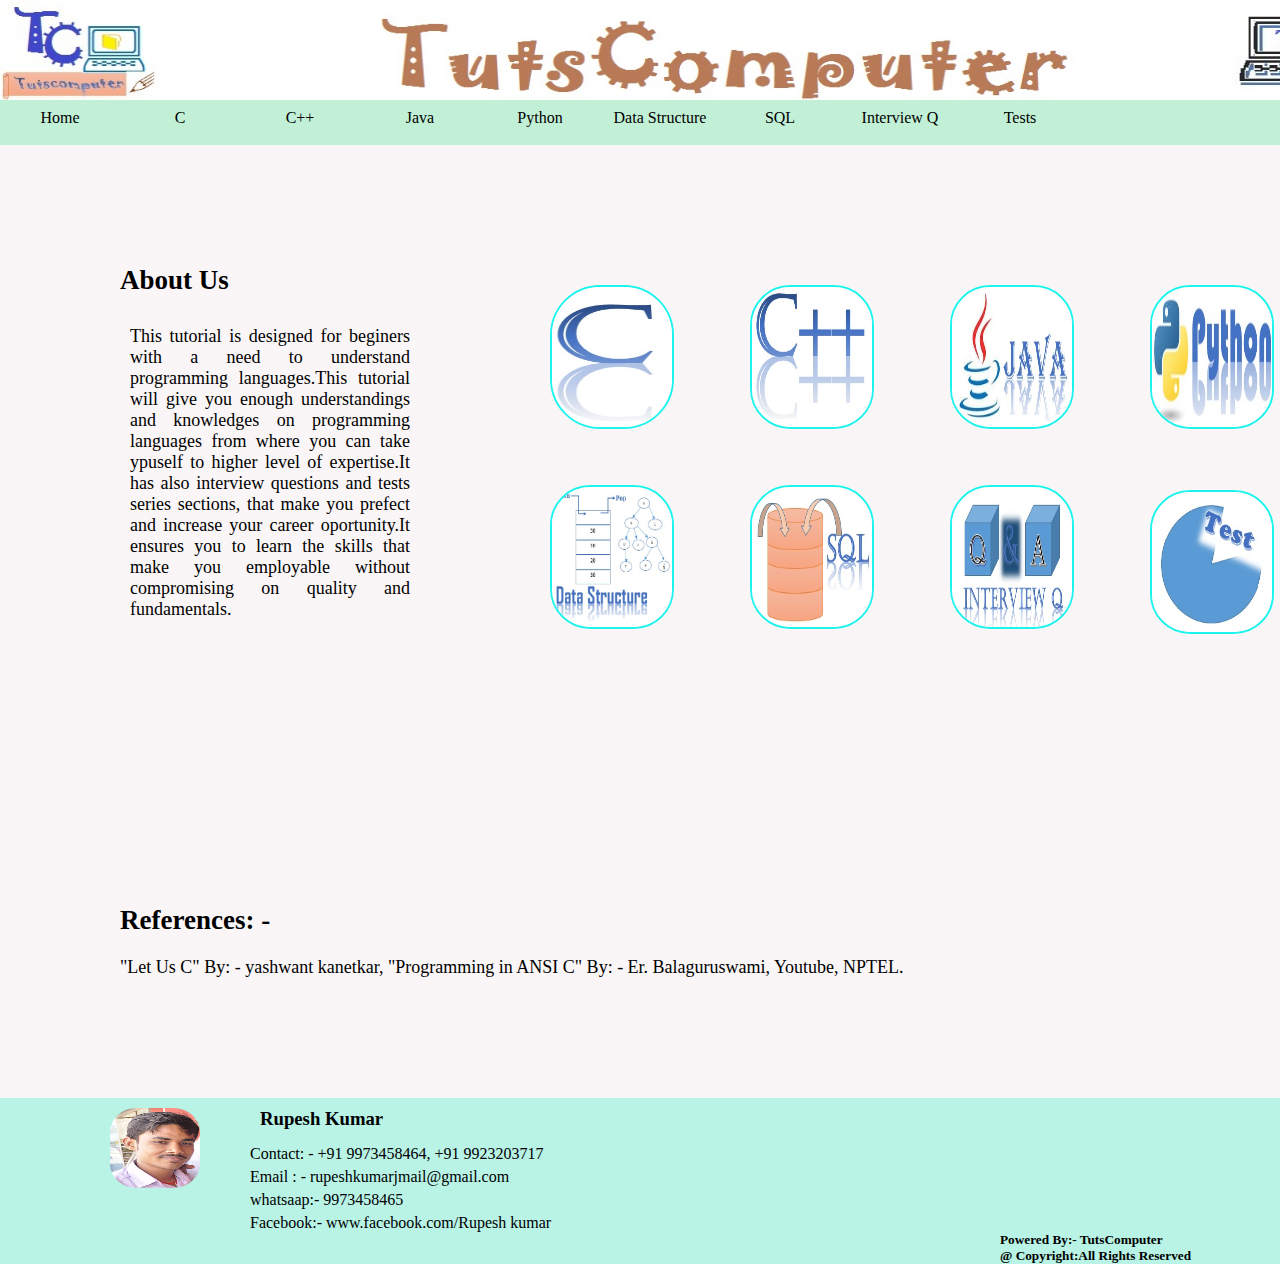
<file: index.html>
<html>
<head>
	<title>TutsComputer</title>
	<link rel="stylesheet" type="text/css" href="style.css">
</head>
<body>
	<img src="logo.jpg">			
		<div id="menu">	
			<ul>
				<li><a href="#">Home</a></li>
				<li><a href="whc.html">C</a></li>
				<li><a href="#">C++</a></li>
				<li><a href="#">Java</a></li>
				<li><a href="#">Python</a></li>
				<li><a href="#">Data Structure</a></li>
				<li><a href="#">SQL</a></li>
				<li><a href="#">Interview Q</a>
					<ul>
						<li><a href="#">C</a></li>
						<li><a href="#">C++</a></li>
						<li><a href="#">Java</a></li>
						<li><a href="#">Data Structure</a></li>
						<li><a href="#">Python</a></li>
						<li><a href="#">SQL</a></li>	
					</ul>
				</li>
				<li><a href="#">Tests</a>
					<ul>
						<li><a href="indesq.html">C</a></li>
						<li><a href="#">C++</a></li>
						<li><a href="#">Java</a></li>
						<li><a href="#">Data Structure</a></li>
						<li><a href="#">Python</a></li>
						<li><a href="#">SQL</a></li>	
					</ul>
				</li> 
			</ul>
		</div>
		<div id="logo1">
			<a href="whc.html"><img src="lgc.jpg"></a>
		</div>
		<div id="logo2">
			<a href="whc.html"><img src="lgcpp.jpg"></a>
		</div>
		<div id="logo3">
			<a href="whc.html"><img src="lgjava.jpg"></a>
		</div>
		<div id="logo4">
			<a href="whc.html"><img src="lgpy.jpg"></a>
		</div>
		<div id="logo5">
			<a href="whc.html"><img src="lgds.jpg"></a>
		</div>
		<div id="logo6">
			<a href="whc.html"><img src="lgsql.jpg"></a>
		</div><div id="logo7">
			<a href="whc.html"><img src="lgiq.jpg"></a>
		</div>
		<div id="logo8">
			<a href="whc.html"><img src="lgt.jpg"></a>
		</div>
		<form id="para">
			<h2> About Us</h2>
				<p> This tutorial is designed for beginers with a need to understand programming languages.This tutorial will give you enough understandings and knowledges on programming languages from where you can take ypuself to higher level of expertise.It has also interview questions and tests series sections, that make you prefect and increase your career oportunity.It ensures you to learn the skills that make you employable without compromising on quality and fundamentals.</p>
		</form>
		<form id="ref">
			<h2> References: -</h2><br>
				<p> "Let Us C" By: - yashwant kanetkar, "Programming in ANSI C" By: - Er. Balaguruswami, Youtube, NPTEL.</p>
		</form>
	<section id="pic">
		<img src="a.png">
		<h3>Rupesh Kumar</h3>
		<p>Contact: - +91  9973458464, +91 9923203717</p>
		<p>Email  : - rupeshkumarjmail@gmail.com</p>
		<p>whatsaap:- 9973458465</p>
		<p>Facebook:- www.facebook.com/Rupesh kumar</p>
		<h5>Powered By:- TutsComputer</h5>
		<h5>@ Copyright:All Rights Reserved</h5>
	</section>
</body>
</html>
</file>
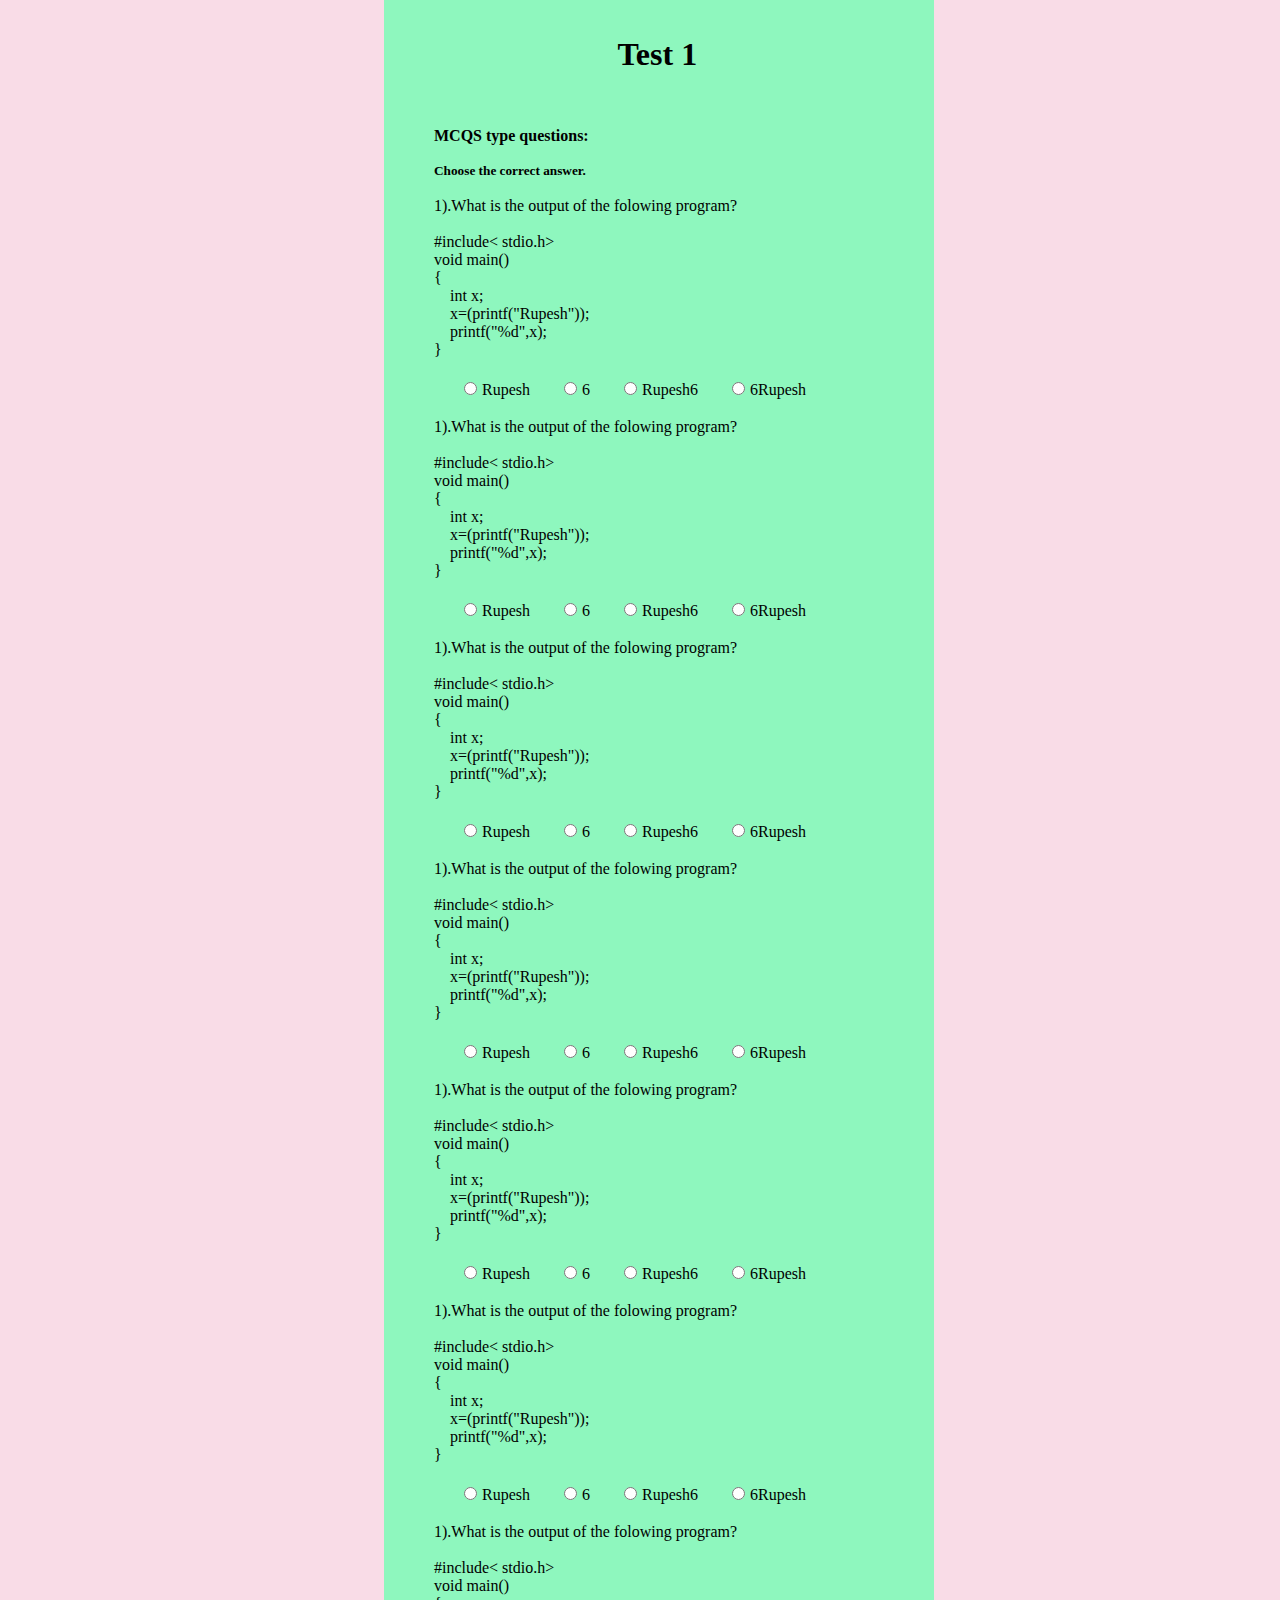
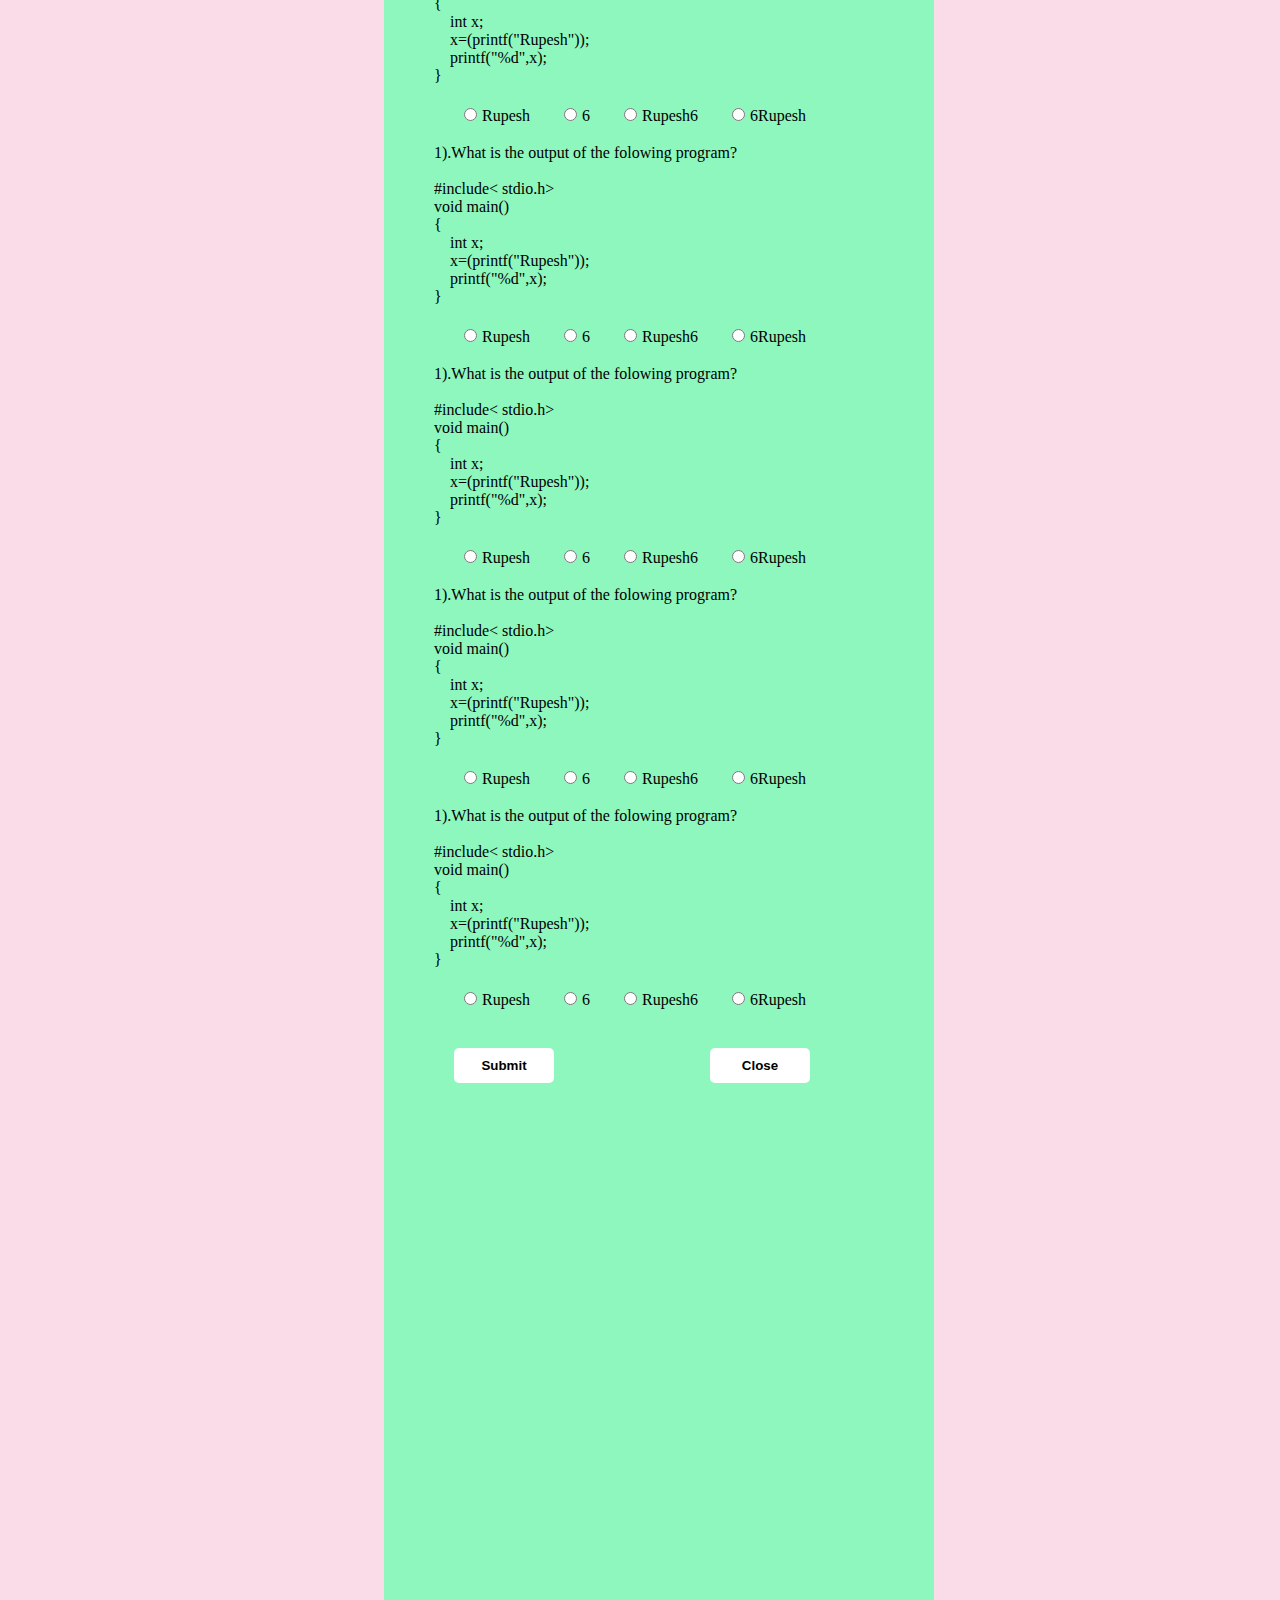
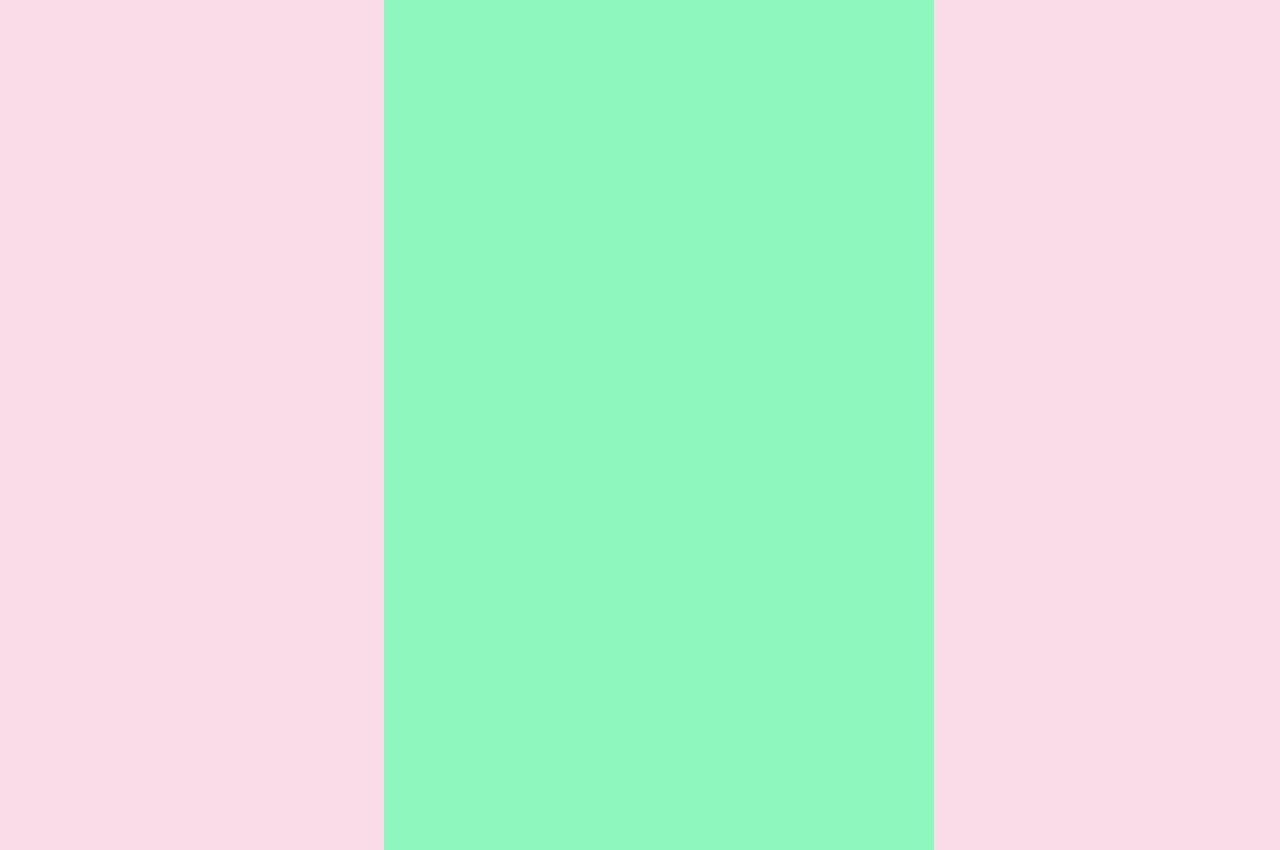
<file: indesq.html>
<html>
<head>
<title>Test in C Language</title>
<link rel="stylesheet" type="text/css" href="styleq.css">
</head>
<body>
	
	<form>
		<br><br><h1>&nbsp;&nbsp;&nbsp;&nbsp;&nbsp;&nbsp;&nbsp;&nbsp;&nbsp;&nbsp;&nbsp;&nbsp;&nbsp;&nbsp;&nbsp;&nbsp;&nbsp;&nbsp;&nbsp;&nbsp;&nbsp;&nbsp; Test 1</h1>
		<br><br><br><be><h4>MCQS type questions:</h4><br>
		<h5>Choose the correct answer.</h5><br>
		<p>1).What is the output of the folowing program?</p><br>
		<p>#include<
		stdio.h></p>
		<p>void main()</p>
		<p>{</p>
		<p>&nbsp;&nbsp;&nbsp;&nbsp;int x;</p>
		<p>&nbsp;&nbsp;&nbsp;&nbsp;x=(printf("Rupesh"));</p>
		<p>&nbsp;&nbsp;&nbsp;&nbsp;printf("%d",x);</p>
		<p>}</p><br>
			<input type="radio" name="ans" value="ans" >Rupesh
			<input type="radio" name="ans" value="ans" >6
			<input type="radio" name="ans" value="ans" >Rupesh6
			<input type="radio" name="ans" value="ans" >6Rupesh<br><br>
			<p>1).What is the output of the folowing program?</p><br>
		<p>#include<
		stdio.h></p>
		<p>void main()</p>
		<p>{</p>
		<p>&nbsp;&nbsp;&nbsp;&nbsp;int x;</p>
		<p>&nbsp;&nbsp;&nbsp;&nbsp;x=(printf("Rupesh"));</p>
		<p>&nbsp;&nbsp;&nbsp;&nbsp;printf("%d",x);</p>
		<p>}</p><br>
			<input type="radio" name="ans" value="ans" >Rupesh
			<input type="radio" name="ans" value="ans" >6
			<input type="radio" name="ans" value="ans" >Rupesh6
			<input type="radio" name="ans" value="ans" >6Rupesh<br><br>
		<p>1).What is the output of the folowing program?</p><br>
		<p>#include<
		stdio.h></p>
		<p>void main()</p>
		<p>{</p>
		<p>&nbsp;&nbsp;&nbsp;&nbsp;int x;</p>
		<p>&nbsp;&nbsp;&nbsp;&nbsp;x=(printf("Rupesh"));</p>
		<p>&nbsp;&nbsp;&nbsp;&nbsp;printf("%d",x);</p>
		<p>}</p><br>
			<input type="radio" name="ans" value="ans" >Rupesh
			<input type="radio" name="ans" value="ans" >6
			<input type="radio" name="ans" value="ans" >Rupesh6
			<input type="radio" name="ans" value="ans" >6Rupesh<br><br>
		<p>1).What is the output of the folowing program?</p><br>
		<p>#include<
		stdio.h></p>
		<p>void main()</p>
		<p>{</p>
		<p>&nbsp;&nbsp;&nbsp;&nbsp;int x;</p>
		<p>&nbsp;&nbsp;&nbsp;&nbsp;x=(printf("Rupesh"));</p>
		<p>&nbsp;&nbsp;&nbsp;&nbsp;printf("%d",x);</p>
		<p>}</p><br>
			<input type="radio" name="ans" value="ans" >Rupesh
			<input type="radio" name="ans" value="ans" >6
			<input type="radio" name="ans" value="ans" >Rupesh6
			<input type="radio" name="ans" value="ans" >6Rupesh<br><br>
					<p>1).What is the output of the folowing program?</p><br>
		<p>#include<
		stdio.h></p>
		<p>void main()</p>
		<p>{</p>
		<p>&nbsp;&nbsp;&nbsp;&nbsp;int x;</p>
		<p>&nbsp;&nbsp;&nbsp;&nbsp;x=(printf("Rupesh"));</p>
		<p>&nbsp;&nbsp;&nbsp;&nbsp;printf("%d",x);</p>
		<p>}</p><br>
			<input type="radio" name="ans" value="ans" >Rupesh
			<input type="radio" name="ans" value="ans" >6
			<input type="radio" name="ans" value="ans" >Rupesh6
			<input type="radio" name="ans" value="ans" >6Rupesh<br><br>		<p>1).What is the output of the folowing program?</p><br>
		<p>#include<
		stdio.h></p>
		<p>void main()</p>
		<p>{</p>
		<p>&nbsp;&nbsp;&nbsp;&nbsp;int x;</p>
		<p>&nbsp;&nbsp;&nbsp;&nbsp;x=(printf("Rupesh"));</p>
		<p>&nbsp;&nbsp;&nbsp;&nbsp;printf("%d",x);</p>
		<p>}</p><br>
			<input type="radio" name="ans" value="ans" >Rupesh
			<input type="radio" name="ans" value="ans" >6
			<input type="radio" name="ans" value="ans" >Rupesh6
			<input type="radio" name="ans" value="ans" >6Rupesh<br><br>		<p>1).What is the output of the folowing program?</p><br>
		<p>#include<
		stdio.h></p>
		<p>void main()</p>
		<p>{</p>
		<p>&nbsp;&nbsp;&nbsp;&nbsp;int x;</p>
		<p>&nbsp;&nbsp;&nbsp;&nbsp;x=(printf("Rupesh"));</p>
		<p>&nbsp;&nbsp;&nbsp;&nbsp;printf("%d",x);</p>
		<p>}</p><br>
			<input type="radio" name="ans" value="ans" >Rupesh
			<input type="radio" name="ans" value="ans" >6
			<input type="radio" name="ans" value="ans" >Rupesh6
			<input type="radio" name="ans" value="ans" >6Rupesh<br><br>		<p>1).What is the output of the folowing program?</p><br>
		<p>#include<
		stdio.h></p>
		<p>void main()</p>
		<p>{</p>
		<p>&nbsp;&nbsp;&nbsp;&nbsp;int x;</p>
		<p>&nbsp;&nbsp;&nbsp;&nbsp;x=(printf("Rupesh"));</p>
		<p>&nbsp;&nbsp;&nbsp;&nbsp;printf("%d",x);</p>
		<p>}</p><br>
			<input type="radio" name="ans" value="ans" >Rupesh
			<input type="radio" name="ans" value="ans" >6
			<input type="radio" name="ans" value="ans" >Rupesh6
			<input type="radio" name="ans" value="ans" >6Rupesh<br><br>		<p>1).What is the output of the folowing program?</p><br>
		<p>#include<
		stdio.h></p>
		<p>void main()</p>
		<p>{</p>
		<p>&nbsp;&nbsp;&nbsp;&nbsp;int x;</p>
		<p>&nbsp;&nbsp;&nbsp;&nbsp;x=(printf("Rupesh"));</p>
		<p>&nbsp;&nbsp;&nbsp;&nbsp;printf("%d",x);</p>
		<p>}</p><br>
			<input type="radio" name="ans" value="ans" >Rupesh
			<input type="radio" name="ans" value="ans" >6
			<input type="radio" name="ans" value="ans" >Rupesh6
			<input type="radio" name="ans" value="ans" >6Rupesh<br><br>		<p>1).What is the output of the folowing program?</p><br>
		<p>#include<
		stdio.h></p>
		<p>void main()</p>
		<p>{</p>
		<p>&nbsp;&nbsp;&nbsp;&nbsp;int x;</p>
		<p>&nbsp;&nbsp;&nbsp;&nbsp;x=(printf("Rupesh"));</p>
		<p>&nbsp;&nbsp;&nbsp;&nbsp;printf("%d",x);</p>
		<p>}</p><br>
			<input type="radio" name="ans" value="ans" >Rupesh
			<input type="radio" name="ans" value="ans" >6
			<input type="radio" name="ans" value="ans" >Rupesh6
			<input type="radio" name="ans" value="ans" >6Rupesh<br><br>		<p>1).What is the output of the folowing program?</p><br>
		<p>#include<
		stdio.h></p>
		<p>void main()</p>
		<p>{</p>
		<p>&nbsp;&nbsp;&nbsp;&nbsp;int x;</p>
		<p>&nbsp;&nbsp;&nbsp;&nbsp;x=(printf("Rupesh"));</p>
		<p>&nbsp;&nbsp;&nbsp;&nbsp;printf("%d",x);</p>
		<p>}</p><br>
			<input type="radio" name="ans" value="ans" >Rupesh
			<input type="radio" name="ans" value="ans" >6
			<input type="radio" name="ans" value="ans" >Rupesh6
			<input type="radio" name="ans" value="ans" >6Rupesh<br><br>
			<input type="button" name="btnsubmit" value="Submit">&nbsp;&nbsp;&nbsp;&nbsp;&nbsp;&nbsp;&nbsp;&nbsp;&nbsp;&nbsp;&nbsp;&nbsp;&nbsp;&nbsp;&nbsp;&nbsp;&nbsp;&nbsp;&nbsp;&nbsp;&nbsp;&nbsp;&nbsp;&nbsp;&nbsp;&nbsp;&nbsp;&nbsp;
			<input type="button" name="btnsubmit" value="Close">
		
		
	</form>
</body>
</html>
</file>
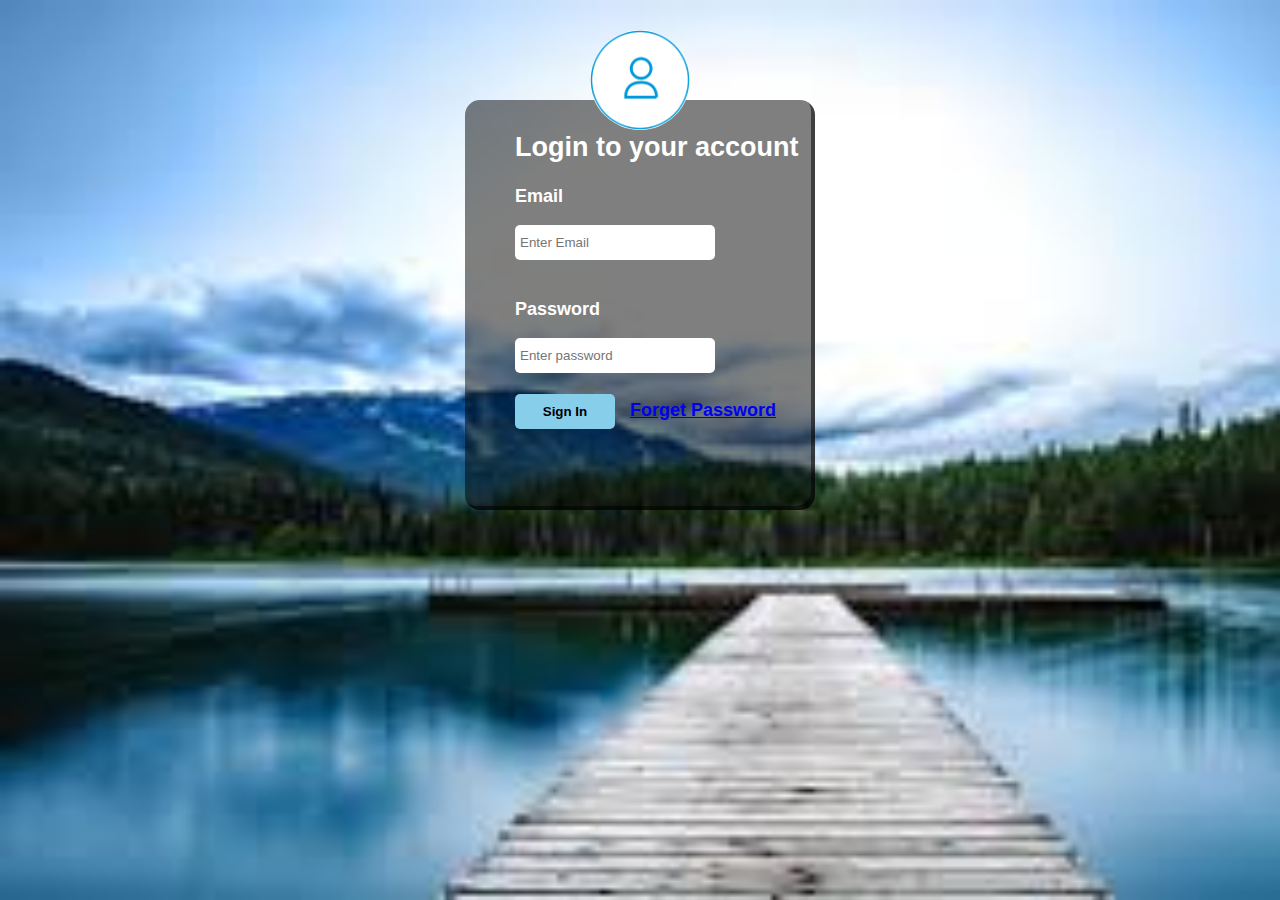
<file: logIn.html>
<html>
<head>

<link rel="stylesheet" type="text/css" href="style_lg.css">
<title>Log In</title>
</head>
<body>
	<div class="log-box">
		<img src="lg.png" class="ursimg">
		<h2> Login to your account</h2>
		<form>
			<p> Email<p>
				<input type="text" name="" placeholder="Enter Email" required><br><br>
			<p> Password</p>
				<input type="password" name="" placeholder="Enter password" required><br><br>
				<input type="Submit" name=" " value="Sign In">
				<a href="#">Forget Password</a>
		</form>
	</div>	

</body>
</html>
</file>
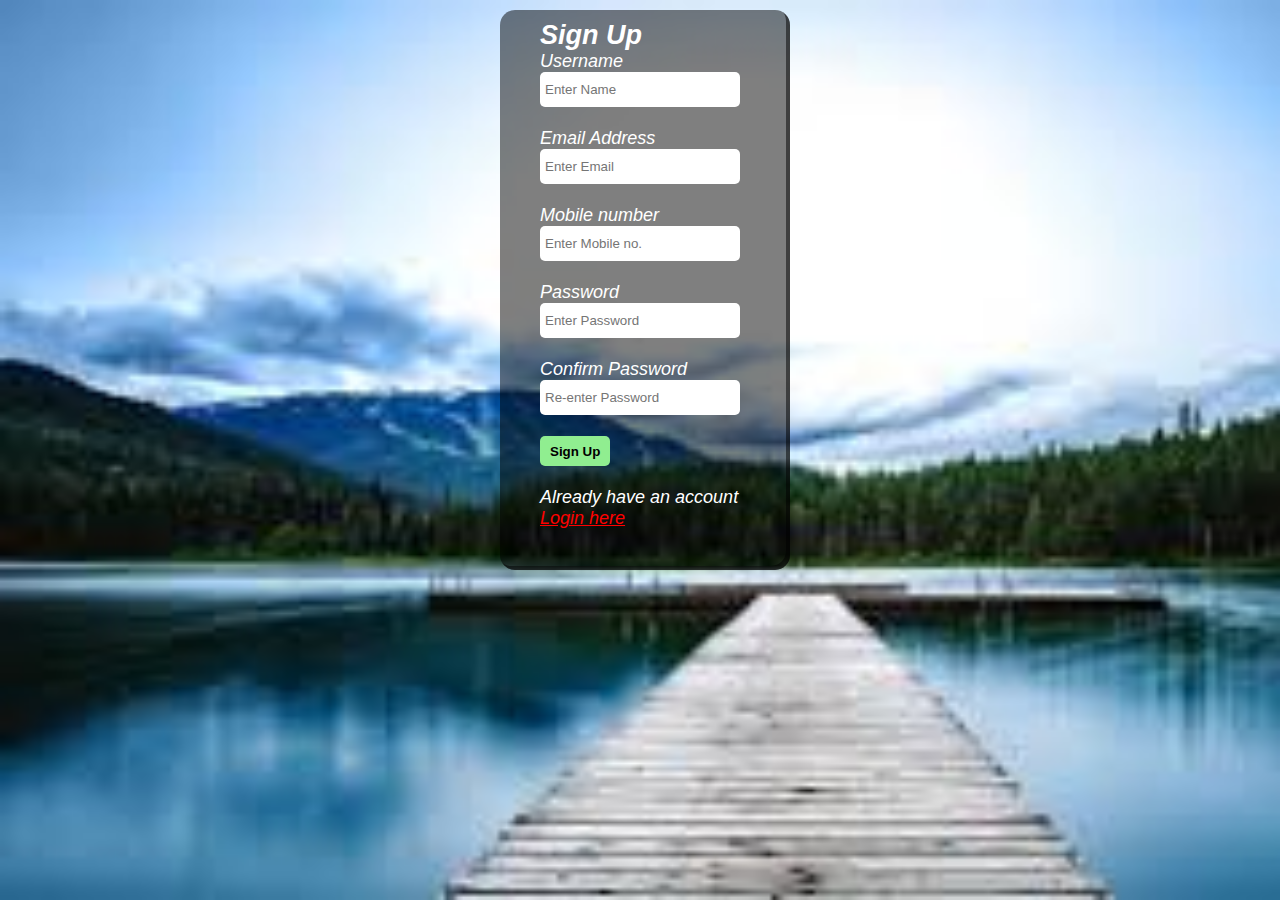
<file: signup.html>
<HTML>
<Head>
<title>Sign Up</title>
<link rel="Stylesheet" type="text/css" href="style_signup.css">
</head>
<body>
	<div class="Sign_up">
		<!--<img src="lg.png" class="ursimg">-->
		<h2><i>Sign Up</h2>
		<form>
			<p> Username<p>
				<input type="text" name="" placeholder="Enter Name" required><br><br>
			<p> Email Address</p>
				<input type="Email" name="" placeholder="Enter Email" required><br><br>
			<p> Mobile number</p>
				<input type="Mobile" name="" placeholder="Enter Mobile no." required><br><br>
			<p> Password</p>
				<input type="Password" name="" placeholder="Enter Password" required><br><br>
			<p> Confirm Password</p>
				<input type="ConPwd" name="" placeholder="Re-enter Password" required><br><br>
				<input type="SignUp" name="" value="Sign Up">
				<p><br>Already have an account</p>
				<a href="login.html">Login here</a>
		</form>
	</div>
</body>
</html>
</file>
<file: style.css>
*
{
	margin:0px;
	padding:0px;
}
body
{
	background-color: #FAF6F7;
}
img
{
	width:1350px;
	height:100px;
}
div
{
	width:100%;
	height:5px;
	background-color: #C2F0D7;
}
#menu ul
{
	list-style: none;
}
#menu ul li
{
	background-color: #C2F0D7;
	width:120px;
	height: 35px;
	text-align:center;
	line-height: 35px;
	float:left;
	position: relative;
}
#menu ul li a
{
	text-decoration: none;
	color:black;
	display:block;
	border-radius: 8px;
}
#menu ul li a:hover
{
	background-color: #F9DBA3  ;
}
#menu ul ul
{
	position: absolute;
	display: none;
}
#menu ul li:hover>ul 
{
	display:block;
}
#para
{
	width:300px;
	height:400px;
	margin:100px;
	font-size:18px;
	padding:20px;
	float:left;
}
#para p
{
	margin-top: 20px;
	font-style: normal;
	text-align: justify;
	padding:10px;
}
#ref
{
	margin:100px;
	font-size:18px;
	padding:20px;
	float:left;
}
section
{

	background-color:#B8F3E6;
}
#pic
{
	width:1150px;
	padding:0px 100px;
	float:left;
}
#pic img
{
	width:90px;
	height:80px;
	margin:10px;
	border-radius:30%;
	float:left;
}
#pic h3
{
	margin-left:150px;
	padding:10px;
}
h5
{
	margin-left:900px;

}
#pic p
{
	margin-left:150px;
	margin-top:5px;
}
#logo1 img
{
	width:120px;
	height:140px;
	float:center;
	overflow:hidden;
	margin-left:550px;
	margin-top: 150px;
	border:2px solid #1EF4EE;
	border-radius:50px;
}
#logo2 img
{
	width:120px;
	height:140px;
	float:center;
	overflow:hidden;
	margin-left:750px;
	margin-top: 150px;
	border:2px solid #1EF4EE;
	border-radius:40px;
}
#logo3 img
{
	width:120px;
	height:140px;
	float:center;
	overflow:hidden;
	margin-left:950px;
	margin-top: 150px;
	border:2px solid #1EF4EE;
	border-radius:40px;
}
#logo4 img
{
	width:120px;
	height:140px;
	float:center;
	overflow:hidden;
	margin-left:1150px;
	margin-top: 150px;
	border:2px solid #1EF4EE;
	border-radius:40px;
}
#logo5 img
{
	width:120px;
	height:140px;
	float:center;
	overflow:hidden;
	margin-left:550px;
	margin-top: 350px;
	border:2px solid #1EF4EE;
	border-radius:40px;
}
#logo6 img
{
	width:120px;
	height:140px;
	float:center;
	overflow:hidden;
	margin-left:750px;
	margin-top: 350px;
	border:2px solid #1EF4EE;
	border-radius:40px;
}
#logo7 img
{
	width:120px;
	height:140px;
	float:center;
	overflow:hidden;
	margin-left:950px;
	margin-top: 350px;
	border:2px solid #1EF4EE;
	border-radius:40px;
}
#logo8 img
{
	width:120px;
	height:140px;
	float:center;
	overflow:hidden;
	margin-left:1150px;
	margin-top: 350px;
	border:2px solid #1EF4EE;
	border-radius:40px;
}
</file>
<file: styleq.css>
*{
	margin:0px;
	padding:0px;

}
body
{
	margin:0px;
	padding:0px;
	background-color: #F9DCE7;
}
form
{

	margin-top: 0px;
	margin-left: 30%;
	padding-left: 50px;
	width:500px;
	height:450%;
	background-color: #8EF7BE;
}
form input[type="radio"]
{
	margin:5px;
	padding:10px;
	margin-left:30px;
}
form input[type="button"]
{
	margin-left: 20px;
	margin:20px;
	width: 100px;
	height: 35px;
	border:0;
	border-radius: 5px;
	background-color: white;
	font-weight: bolder;
	cursor:pointer;
}
</file>
<file: style_lg.css>
body 
{
	background:url(dn.jpg)no-repeat;
	background-size: cover;
	font-family: Arial;
	color: white;
	
}
.log-box
{
	width: 300px;
	height:400px;
	background-color: rgba(0,0,0,0.5);
	margin:0 auto;
	margin-top: 100px;
	padding-top:10px;
	padding-left:50px;
	border-radius: 15px;
	-webkit-border-radius:15px;
	-o-border-radius:15px;
	-moz-border-radius:15px;
	color:white;
	font-weight: bolder;
	box-shadow: inset -4px -4px rgba(0,0,0,0.5);
	font-size:18px;
}
.ursimg
{
	margin-top: 80px;
	width: 100px;
	height: 100px;
	border-radius:50%;
	position: absolute;
	top: -50px;
	left:calc(50% - 50px)

}
.log-box input[type="text"]
{
	width:200px;
	height:35px;
	border:0;
	border-radius: 5px;
	-webkit-border-radius:5px;
	-o-border-radius:5px;
	-moz-border-radius:5px;
	padding-left:5px;
}
.log-box input[type="password"]
{
	width:200px;
	height:35px;
	border:0;
	border-radius: 5px;
	-webkit-border-radius:5px;
	-o-border-radius:5px;
	-moz-border-radius:5px;
	padding-left:5px;

}
.log-box input[type="Submit"]
{
	width: 100px;
	height: 35px;
	border:0;
	border-radius: 5px;
	background-color: skyblue;
	font-weight: bolder;
	cursor:pointer;
}

.log-box a
{
	padding:10px;
}
</file>
<file: style_signup.css>
*{
	margin:0px;
	padding:0px;
}
body
{
	background:url('dn.jpg') no-repeat;
	background-size: cover;
	color: white;
	font-family:Arial;
	margin: 0px;
	padding:10px;
	padding-left: 500px;
}
.sign_UP
{
	width:  250px;
	height: 550px;
	background-color: rgba(0,0,0,0.5);
	margin-top: 0px;
	padding-top:10px;
	padding-left:40px;
	border-radius: 15px;
	-webkit-border-radius:15px;
	-o-border-radius:15px;
	-moz-border-radius:15px;
	color: blue-gray;
	/*font-weight: bolder;*/
	box-shadow: inset -4px -4px rgba(0,0,0,0.5);
	font-size:18px;
}
.sign_Up input[type="text"]
{
	width:200px;
	height:35px;
	border:0;
	border-radius: 5px;
	-webkit-border-radius:5px;
	-o-border-radius:5px;
	-moz-border-radius:5px;
	padding-left:5px;
}
.sign_up input[type="Email"]
{
	width:200px;
	height:35px;
	border:0;
	border-radius: 5px;
	-webkit-border-radius:5px;
	-o-border-radius:5px;
	-moz-border-radius:5px;
	padding-left:5px;
}
.Sign_Up input[type="mobile"]
{
	width:200px;
	height:35px;
	border:0;
	border-radius: 5px;
	-webkit-border-radius:5px;
	-o-border-radius:5px;
	-moz-border-radius:5px;
	padding-left:5px;
}
.Sign_Up input[type="password"]
{
	width:200px;
	height:35px;
	border:0;
	border-radius: 5px;
	-webkit-border-radius:5px;
	-o-border-radius:5px;
	-moz-border-radius:5px;
	padding-left:5px;
}
.Sign_Up input[type="ConPwd"]
{
	width:200px;
	height:35px;
	border:0;
	border-radius: 5px;
	-webkit-border-radius:5px;
	-o-border-radius:5px;
	-moz-border-radius:5px;
	padding-left:5px;
}
.Sign_Up input[type="SignUp"]
{
	width:70px;
	height:30px;
	border:0;
	border-radius: 10px;
	-webkit-border-radius:5px;
	-o-border-radius:5px;
	-moz-border-radius:5px;
	padding-left:10px;
	background-color: lightgreen;
	cursor:pointer;
	font-weight: bolder;
}
.sign_Up a
{
	color: red;
}
</file>
